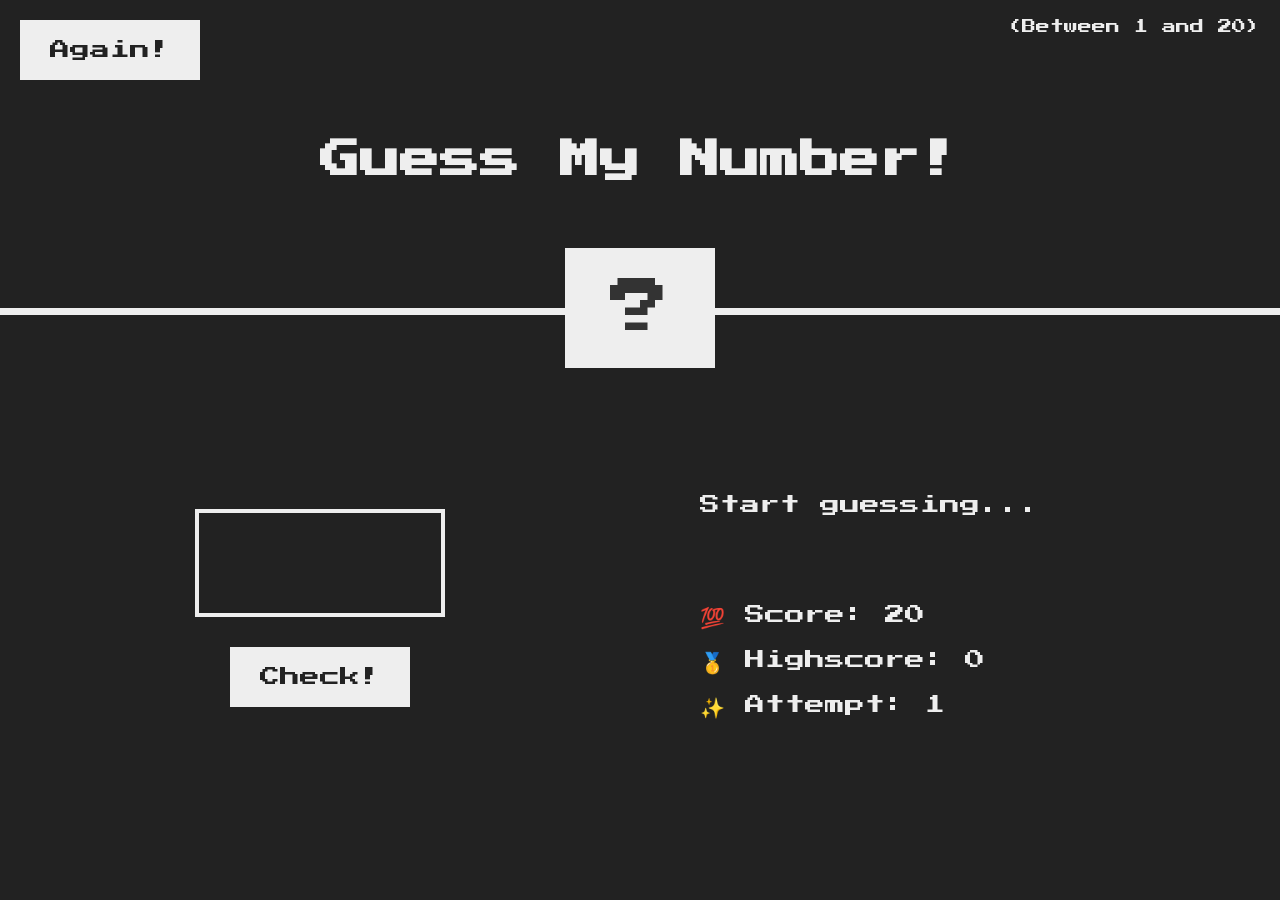
<file: lesson07_game/index.html>
<!DOCTYPE html>
<html lang="en">
  <head>
    <meta charset="UTF-8" />
    <meta name="viewport" content="width=device-width, initial-scale=1.0" />
    <meta http-equiv="X-UA-Compatible" content="ie=edge" />
    <link rel="stylesheet" href="style.css" />
    <title>Guess My Number!</title>
  </head>
  <body>
    <header>
      <h1>Guess My Number!</h1>
      <p class="between">(Between 1 and 20)</p>
      <button class="btn again">Again!</button>
      <div class="number">?</div>
    </header>
    <main>
      <section class="left">
        <input type="number" class="guess" />
        <button class="btn check">Check!</button>
      </section>
      <section class="right">
        <p class="message">Start guessing...</p>
        <div class="container">
          <p class="label-score">💯 Score: <span class="score">20</span></p>
          <p class="label-highscore">
            🥇 Highscore: <span class="highscore">0</span>
          </p>

          <p>✨ Attempt: <span class="attempt">1</span></p>
        </div>
      </section>
    </main>
    <!-- <script src="script.js"></script> -->
    <script src="1script.js"></script>
  </body>
</html>
</file>
<file: lesson07_game/style.css>
@import url('https://fonts.googleapis.com/css?family=Press+Start+2P&display=swap');

* {
  margin: 0;
  padding: 0;
  box-sizing: inherit;
}

html {
  font-size: 62.5%;
  box-sizing: border-box;
}

body {
  font-family: 'Press Start 2P', sans-serif;
  color: #eee;
  background-color: #222;
  /* background-color: #60b347; */
}

/* LAYOUT */
header {
  position: relative;
  height: 35vh;
  border-bottom: 7px solid #eee;
}

main {
  height: 65vh;
  color: #eee;
  display: flex;
  align-items: center;
  justify-content: space-around;
}

.left {
  width: 52rem;
  display: flex;
  flex-direction: column;
  align-items: center;
}

.right {
  width: 52rem;
  font-size: 2rem;
}

/* ELEMENTS STYLE */
h1 {
  font-size: 4rem;
  text-align: center;
  position: absolute;
  width: 100%;
  top: 52%;
  left: 50%;
  transform: translate(-50%, -50%);
}

.number {
  background: #eee;
  color: #333;
  font-size: 6rem;
  width: 15rem;
  padding: 3rem 0rem;
  text-align: center;
  position: absolute;
  bottom: 0;
  left: 50%;
  transform: translate(-50%, 50%);
}

.between {
  font-size: 1.4rem;
  position: absolute;
  top: 2rem;
  right: 2rem;
}

.again {
  position: absolute;
  top: 2rem;
  left: 2rem;
}

.guess {
  background: none;
  border: 4px solid #eee;
  font-family: inherit;
  color: inherit;
  font-size: 5rem;
  padding: 2.5rem;
  width: 25rem;
  text-align: center;
  display: block;
  margin-bottom: 3rem;
}

.btn {
  border: none;
  background-color: #eee;
  color: #222;
  font-size: 2rem;
  font-family: inherit;
  padding: 2rem 3rem;
  cursor: pointer;
}

.btn:hover {
  background-color: #ccc;
}

.container {
  display: flex;
  flex-direction: column;
  align-items: start;
  justify-content: start;
}

.message {
  margin-bottom: 8rem;
  height: 3rem;
}

.label-score,
.label-highscore {
  margin-bottom: 2rem;
}

@media (max-width: 720px) {
  main {
    flex-direction: column;
    align-items: center;
    justify-content: center;
  }

  .right,
  .left {
    width: 100%;
  }

  h1 {
    font-size: 2rem;
  }

  .guess {
    border: 2px solid #eee;
    font-size: 2.5rem;
    padding: 1.25rem;
    width: 12.5rem;
    margin-bottom: 2rem;
    display: block;
  }

  .between {
    font-size: 1rem;
  }

  .number {
    font-size: 3rem;
    width: 7.5rem;
    padding: 1.5rem 0rem;
  }

  .message {
    margin-bottom: 4rem;
    height: 1.5rem;
  }

  .btn {
    font-size: 1rem;
    padding: 1rem 1.5rem;
  }
}

@media (max-width: 420px) {
  .message {
    margin-bottom: 3rem;
    height: 1.5rem;
    font-size: 1.5rem;
  }
}
</file>
